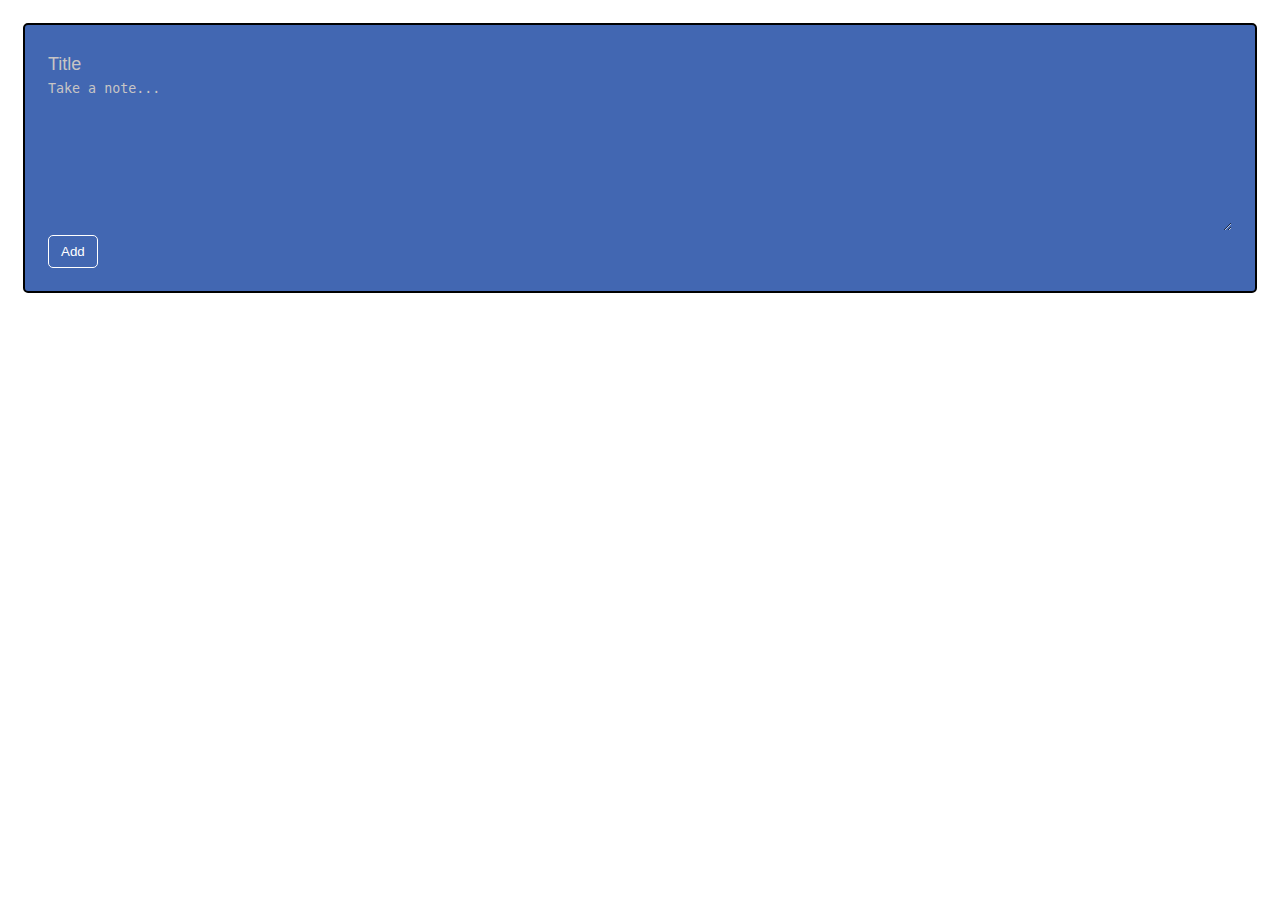
<file: google keep clone/notesApp.html>
<!DOCTYPE html>
<html lang="en">
  <head>
    <meta charset="UTF-8" />
    <meta http-equiv="X-UA-Compatible" content="IE=edge" />
    <meta name="viewport" content="width=device-width, initial-scale=1.0" />
    <link rel="stylesheet" href="notesApp.css" />
    <title>Document</title>
  </head>
  <body>
    <div class="container">
      <div id="input-box">
        <input type="text" id="addTitle" placeholder="Title" />
        <textarea
          name=""
          id="addText"
          cols="30"
          rows="10"
          placeholder="Take a note..."
        ></textarea>

        <button id="addNote">Add</button>
      </div>

      <div id="notes">
       
    </div>

    <script src="notesApp.js"></script>
  </body>
</html>
</file>
<file: google keep clone/notesApp.css>
* {
  margin: 0;
  padding: 0;
  box-sizing: border-box;
}

::placeholder{
  color: rgb(200, 197, 197);
}

.container {
  min-height: 100vh;
  width: 100vw;
  padding: 23px;
  background-color: white;
  
}

#input-box {
  border: 2px solid black;
  padding: 23px;
  background-color:  #4267B2;
  border-radius: 5px;
  
}
input{
  font-size: 18px;
}

input, textarea {
  width: 100%;
  background-color:  #4267B2;
  border: none;
  outline: 2px white;
  margin-top: 6px;
  color: white;

}

button{
  background-color:  #4267B2;
  color: white;
  padding: 8px 12px;
  border: 1px solid white;
  border-radius: 5px;
  
}

#notes{
  padding: 23px;
  display: flex;
  flex-wrap: wrap;
  /*justify-content: space-evenly;*/
}

.note{
  width:300px;
  color: black;
  margin: 12px;
  padding: 12px;
  border: 1px solid #4267B2;
  background: tranparent;
  border-radius: 5px;
  
}

.deleteNote{
  float: right;

}

.archiveNote{
  float: right;
  display: flex;
}

.editNote{
  float: right;
}
</file>
